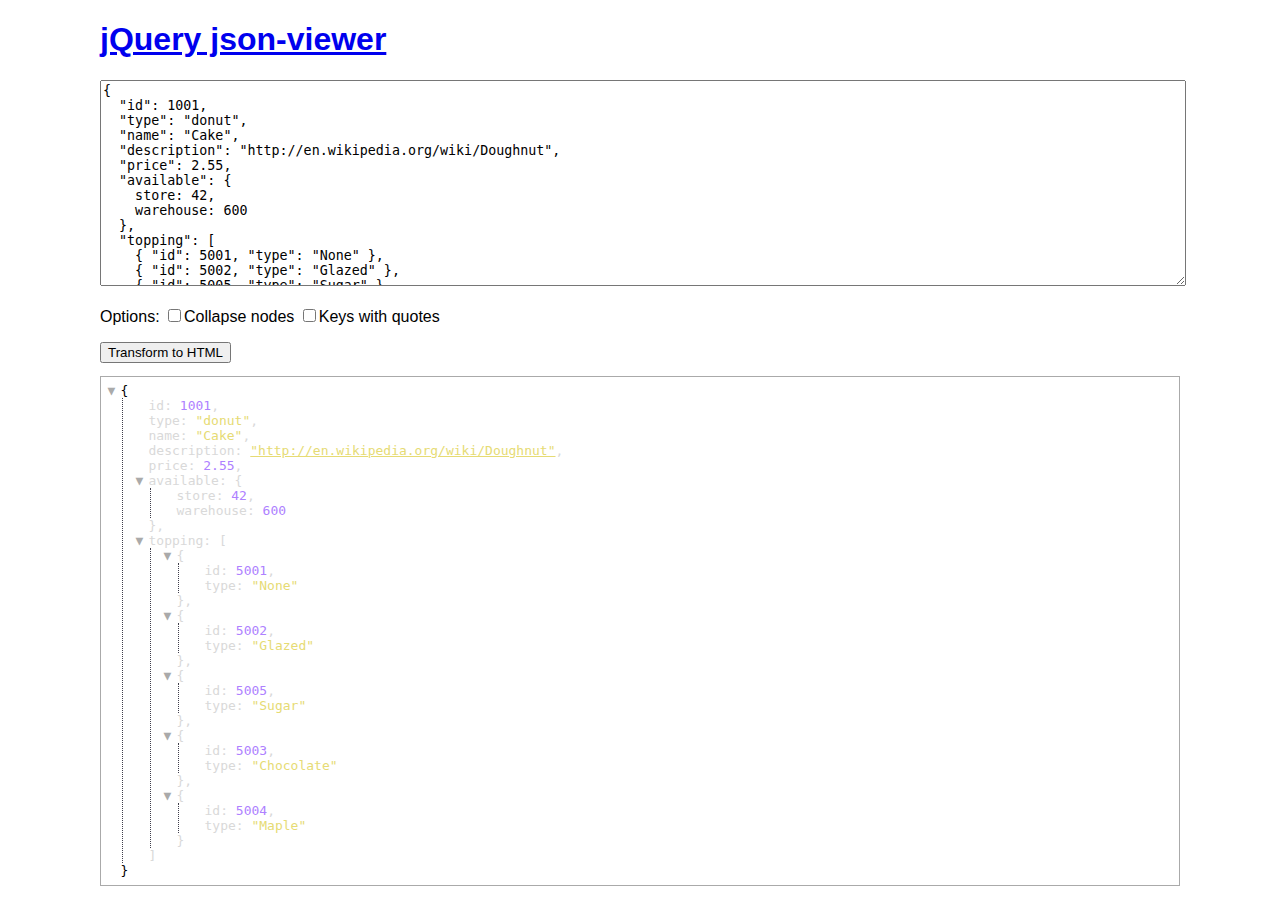
<file: demo.html>
<!doctype HTML>
<html>
<head>
  <title>jQuery json-viewer</title>
  <meta charset="utf-8" />

  <script src="//code.jquery.com/jquery-2.1.3.min.js"></script>
  <script src="js/JSONViewer/json-viewer/jquery.json-viewer.js"></script>
  <link href="js/JSONViewer/json-viewer/jquery.json-viewer.css" type="text/css" rel="stylesheet" />

  <style type="text/css">
    body {
      margin: 0 100px;
      font-family: sans-serif;
    }
    textarea#json-input {
      width: 100%;
      height: 200px;
    }
    pre#json-renderer {
      border: 1px solid #aaa;
      padding: 0.5em 1.5em;
    }
  </style>

  <script>
      $(function() {
          $('#btn-json-viewer').click(function() {
              try {
                  var input = eval('(' + $('#json-input').val() + ')');
              }
              catch (error) {
                  return alert("Cannot eval JSON: " + error);
              }
              var options = {
                  collapsed: $('#collapsed').is(':checked'),
                  withQuotes: $('#with-quotes').is(':checked')
              };
              $('#json-renderer').jsonViewer(input, options);
          });

          // Display JSON sample on load
          $('#btn-json-viewer').click();
      });
  </script>
</head>
<body>
<h1><a href="https://github.com/abodelot/jquery.json-viewer">jQuery json-viewer</a></h1>
<textarea id="json-input" autocomplete="off">
{
  "id": 1001,
  "type": "donut",
  "name": "Cake",
  "description": "http://en.wikipedia.org/wiki/Doughnut",
  "price": 2.55,
  "available": {
    store: 42,
    warehouse: 600
  },
  "topping": [
    { "id": 5001, "type": "None" },
    { "id": 5002, "type": "Glazed" },
    { "id": 5005, "type": "Sugar" },
    { "id": 5003, "type": "Chocolate" },
    { "id": 5004, "type": "Maple" }
  ]
}</textarea>
<p>
  Options:
  <label><input type="checkbox" id="collapsed" />Collapse nodes</label>
  <label><input type="checkbox" id="with-quotes" />Keys with quotes</label>
</p>
<button id="btn-json-viewer" title="run jsonViewer()">Transform to HTML</button>
<pre id="json-renderer"></pre>
</body>
</html>
</file>
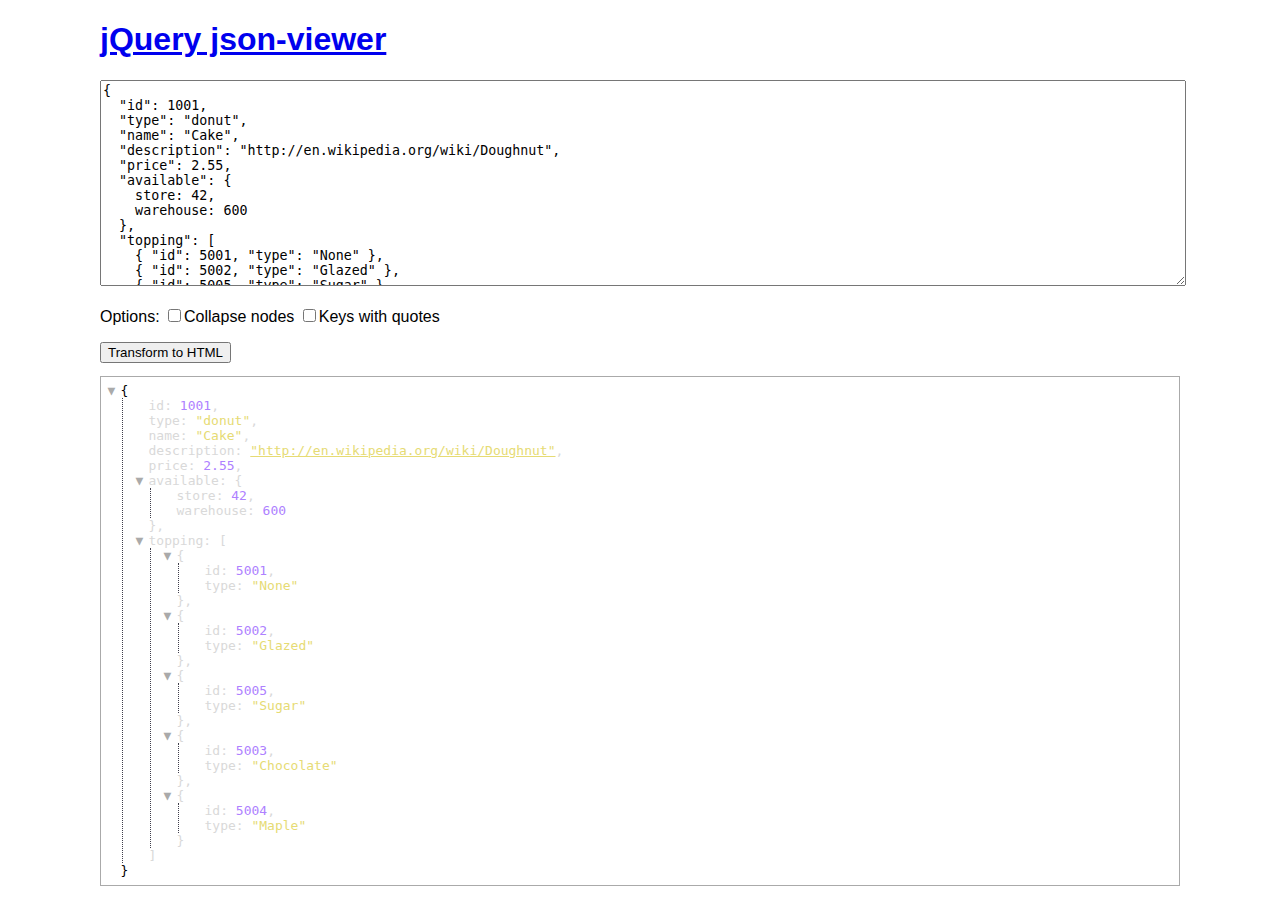
<file: js/JSONViewer/demo.html>
<!doctype HTML>
<html>
  <head>
    <title>jQuery json-viewer</title>
    <meta charset="utf-8" />

    <script src="//code.jquery.com/jquery-2.1.3.min.js"></script>
    <script src="json-viewer/jquery.json-viewer.js"></script>
    <link href="json-viewer/jquery.json-viewer.css" type="text/css" rel="stylesheet" />

    <style type="text/css">
body {
  margin: 0 100px;
  font-family: sans-serif;
}
textarea#json-input {
  width: 100%;
  height: 200px;
}
pre#json-renderer {
  border: 1px solid #aaa;
  padding: 0.5em 1.5em;
}
    </style>

    <script>
$(function() {
  $('#btn-json-viewer').click(function() {
    try {
      var input = eval('(' + $('#json-input').val() + ')');
    }
    catch (error) {
      return alert("Cannot eval JSON: " + error);
    }
    var options = {
      collapsed: $('#collapsed').is(':checked'),
      withQuotes: $('#with-quotes').is(':checked')
    };
    $('#json-renderer').jsonViewer(input, options);
  });

  // Display JSON sample on load
  $('#btn-json-viewer').click();
});
    </script>
  </head>
  <body>
    <h1><a href="https://github.com/abodelot/jquery.json-viewer">jQuery json-viewer</a></h1>
    <textarea id="json-input" autocomplete="off">
{
  "id": 1001,
  "type": "donut",
  "name": "Cake",
  "description": "http://en.wikipedia.org/wiki/Doughnut",
  "price": 2.55,
  "available": {
    store: 42,
    warehouse: 600
  },
  "topping": [
    { "id": 5001, "type": "None" },
    { "id": 5002, "type": "Glazed" },
    { "id": 5005, "type": "Sugar" },
    { "id": 5003, "type": "Chocolate" },
    { "id": 5004, "type": "Maple" }
  ]
}</textarea>
    <p>
      Options:
      <label><input type="checkbox" id="collapsed" />Collapse nodes</label>
      <label><input type="checkbox" id="with-quotes" />Keys with quotes</label>
    </p>
    <button id="btn-json-viewer" title="run jsonViewer()">Transform to HTML</button>
    <pre id="json-renderer"></pre>
  </body>
</html>
</file>
